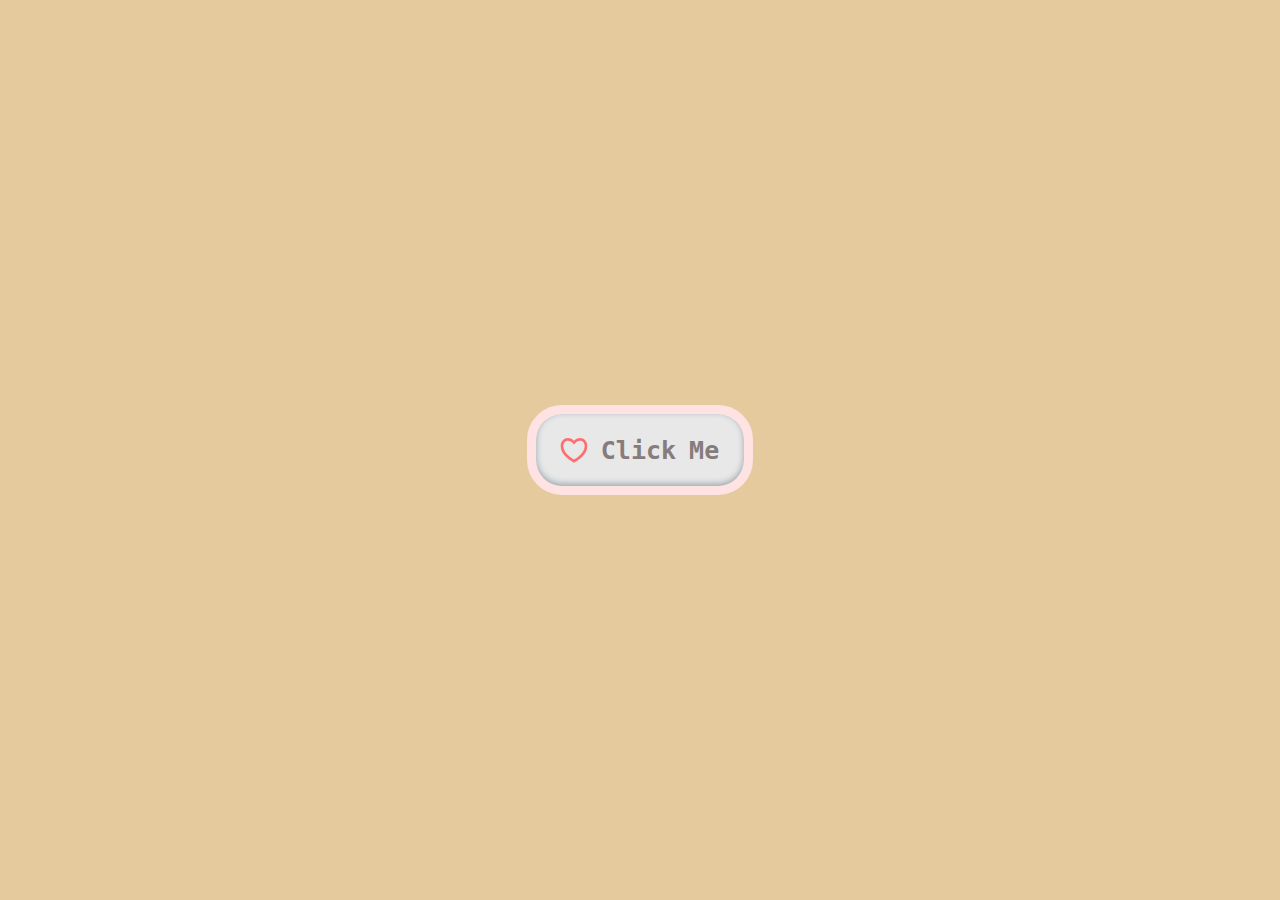
<file: index.html>
<!DOCTYPE html>
<html lang="en">
<head>
    <meta charset="UTF-8">
    <meta http-equiv="X-UA-Compatible" content="IE=edge">
    <meta name="viewport" content="width=device-width, initial-scale=1.0">
    <link rel="stylesheet" href="style.css">
    <title>Document</title>
</head>
<body>
    
    <button>
        <svg class="empty" xmlns="http://www.w3.org/2000/svg" viewBox="0 0 24 24" width="32" height="32"><path fill="none" d="M0 0H24V24H0z"></path><path d="M16.5 3C19.538 3 22 5.5 22 9c0 7-7.5 11-10 12.5C9.5 20 2 16 2 9c0-3.5 2.5-6 5.5-6C9.36 3 11 4 12 5c1-1 2.64-2 4.5-2zm-3.566 15.604c.881-.556 1.676-1.109 2.42-1.701C18.335 14.533 20 11.943 20 9c0-2.36-1.537-4-3.5-4-1.076 0-2.24.57-3.086 1.414L12 7.828l-1.414-1.414C9.74 5.57 8.576 5 7.5 5 5.56 5 4 6.656 4 9c0 2.944 1.666 5.533 4.645 7.903.745.592 1.54 1.145 2.421 1.7.299.189.595.37.934.572.339-.202.635-.383.934-.571z"></path></svg>
        <svg class="filled" height="32" width="32" viewBox="0 0 24 24" xmlns="http://www.w3.org/2000/svg"><path d="M0 0H24V24H0z" fill="none"></path><path d="M16.5 3C19.538 3 22 5.5 22 9c0 7-7.5 11-10 12.5C9.5 20 2 16 2 9c0-3.5 2.5-6 5.5-6C9.36 3 11 4 12 5c1-1 2.64-2 4.5-2z"></path></svg>
        <a href="letter.html">Click Me</a>
      </button>

</body>
</html>
</file>
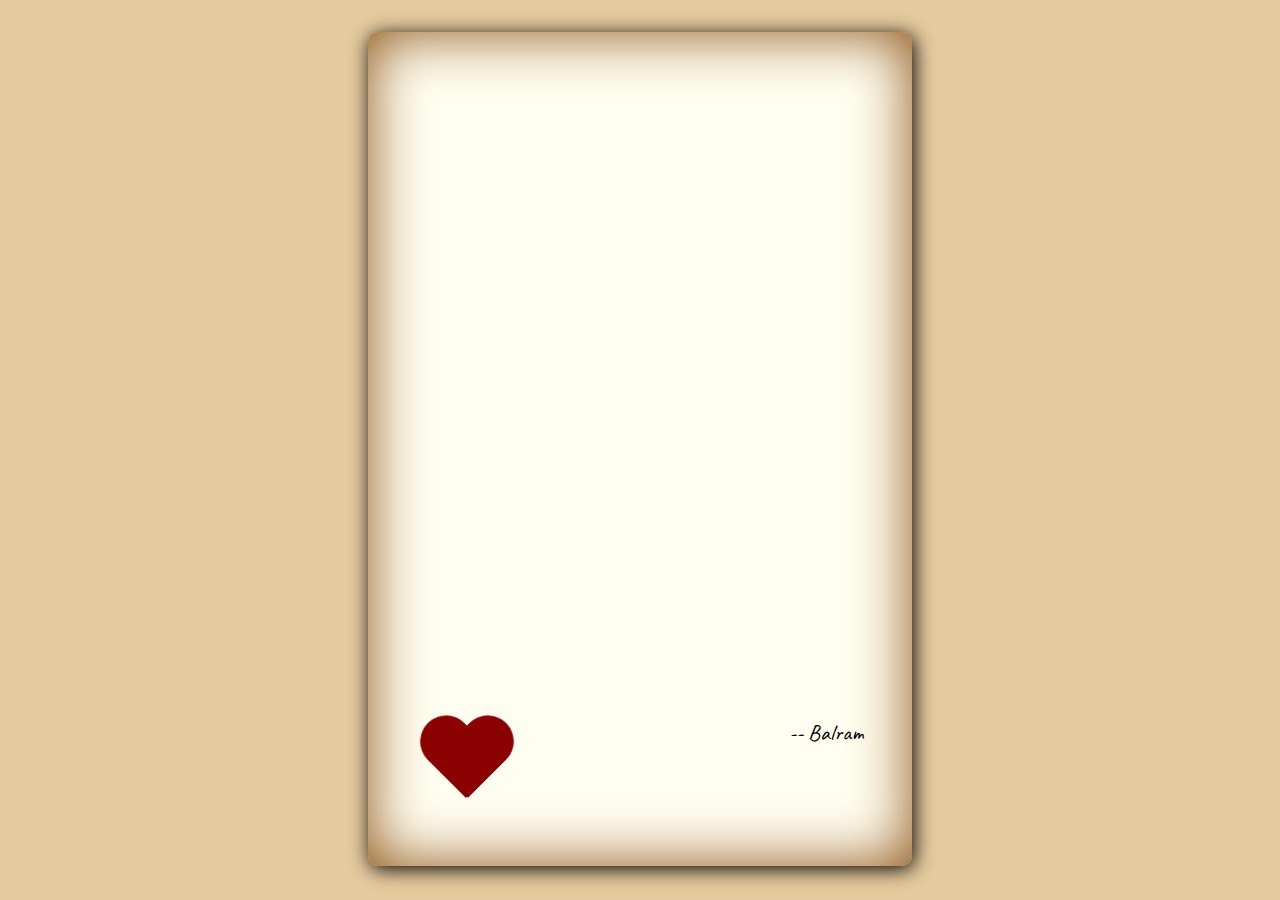
<file: letter.html>
<!DOCTYPE html>
<html lang="en">

<head>
    <meta charset="UTF-8">
    <meta http-equiv="X-UA-Compatible" content="IE=edge">
    <meta name="viewport" content="width=device-width, initial-scale=1.0">

    <link rel="stylesheet" href="https://unpkg.com/aos@next/dist/aos.css" />

    <link rel="stylesheet" href="letter.css">
    <title>Document</title>
</head>

<body>

    <div class="card">
        <p id="transforming-words">My Dear Dipasha,<br/>
            Jab mene apko pehli baar dekha. Us din he mujhe lg gaya tha ki apme kuch to special hai. Apki smile aur personality se me impress ho gya. Yrr Us din se tere bare me sochne se kud ko rok nahi pa raha...<br/>Hamari jada baat nahi hui lekin. Lekin fir bhi, I felt a connection that i haven't experienced before. aur tera apne kaam ke liye passion and the way you engage in conversation drew me closer to you.<br/>Dipasha, I want u to know that u hold a special place in my heart. And I have a strong feeling for u. Pta h apko, mere sath Haridwar me bs es baar he kuch accha hua h or infact me shyd lucky hu jo me tujhse mile or hamne baat bhi kari. <br/>I understand ki hum ek dusre ko jada nahi jante. Aur ye be ki mene pyar ka izhar bahut jaldi krr diya hai. Lekin mera manna h ki agar apke andar kisi ke liye true feelings hai. Then take a chance and express your true feeling.<br/>Dipasha, ye letter me yeh btane ke liye likh raha hu ki "I LOVE U DIPASHA...". aur mene feelings tere liye likhi hai  sbb sacchi h yrr...<br/>Please take ur time to reflect upon my words and know that whatever decision u make, I wil respect it. If u feel that same way , I would be overjoyed to continue this beautiful journey of love with u. If not, I will always treasure the memory. We have created together once and hold u dear in my heart...
            <div class="heart-container">
                <div class="heart"></div>
                <p>-- Balram</p>
              </div>         
        </p>
    </div>
    <svg class="filter">
        <filter id="wavy2">
            <feTurbulence x="0" y="0" baseFrequency="0.02" numOctaves="5" seed="1"></feTurbulence>
            <feDisplacementMap in="SourceGraphic" scale="20"></feDisplacementMap>
        </filter>
    </svg>



    <script src="https://unpkg.com/aos@next/dist/aos.js"></script>
    <script>
      AOS.init();

      const paragraph = document.getElementById('transforming-words');
const words = paragraph.innerText.split(' ');

paragraph.innerHTML = words.map((word, index) => {
  return `<span style="--index: ${index};">${word}</span>`;
}).join(' ');

    </script>

</body>

</html>
</file>
<file: style.css>
*{
    margin: 0;
    padding: 0;
}
body{
    width: 100vw;
    height: 100vh;
    display: flex;
    justify-content: center;
    align-items: center;
    background-color: #E5CA9E;
}

button {
    display: flex;
    justify-content: center;
    align-items: center;
    padding: 20px 25px 20px 22px;
    box-shadow: rgba(10, 37, 64, 0.35) 0px -2px 6px 0px inset;
    background-color: #e8e8e8;
    border-color: #ffe2e2;
    border-style: solid;
    border-width: 9px;
    border-radius: 35px;
    font-size: 25px;
    font-weight: 900;
    color: rgb(134, 124, 124);
    font-family: monospace;
    transition: transform 400ms cubic-bezier(.68,-0.55,.27,2.5), 
    border-color 400ms ease-in-out,
    background-color 400ms ease-in-out;
    word-spacing: -2px;
  }
button a{
    text-decoration: none;
    font-size: 25px;
    font-weight: 900;
    color: rgb(134, 124, 124);
    font-family: monospace;
    word-spacing: -2px;
  }
  
  @keyframes movingBorders {
    0% {
      border-color: #fce4e4;
    }
  
    50% {
      border-color: #ffd8d8;
    }
  
    90% {
      border-color: #fce4e4;
    }
  }
  
  button:hover {
    background-color: #eee;
    transform: scale(105%);
    animation: movingBorders 3s infinite;
  }
  
  button svg {
    margin-right: 11px;
    fill: rgb(255, 110, 110);
    transition: opacity 100ms ease-in-out;
  }
  
  .filled {
    position: absolute;
    opacity: 0;
    top: 20px;
    left: 22px;
  }
  
  @keyframes beatingHeart {
    0% {
      transform: scale(1);
    }
  
    15% {
      transform: scale(1.15);
    }
  
    30% {
      transform: scale(1);
    }
  
    45% {
      transform: scale(1.15);
    }
  
    60% {
      transform: scale(1);
    }
  }
  
  button:hover .empty {
    opacity: 0;
  }
  
  button:hover .filled {
    opacity: 1;
    animation: beatingHeart 1.2s infinite;
  }
</file>
<file: letter.css>
@import url('https://fonts.googleapis.com/css2?family=Caveat:wght@500&display=swap');

*{
    margin: 0;
    padding: 0;
}
body{
    display: flex;
    justify-content: center;
    align-items: center;
    background-color: #E5CA9E;
}
.card {
  margin: 2rem 0;
  width: 30rem;
  /* height: 50rem; */
  display: flex;
  flex-direction: column;
  padding: 2em;
  box-shadow: 2px 3px 20px black, 0 0 60px #8a4d0f inset;
  background: #fffef0;
  border-radius: 10px;
}



.card p {
  color: black;
  font-size: 1.4rem;
  align-items: center;
  font-family: 'Caveat', cursive;
}

.filter {
  display: none;
  position: absolute;
}






.heart-container {
    perspective: 800px;
    margin: 1rem;
    display: flex;
    justify-content: space-between;
  }
  
  .heart {
    position: relative;
    width: 100px;
    height: 100px;
    transform-style: preserve-3d;
    transform: rotateY(0deg);
    animation: rotateHeart 6s infinite linear;
  }
  
  @keyframes rotateHeart {
    0% {
      transform: rotateY(0deg);
    }
    100% {
      transform: rotateY(360deg);
    }
  }
  
  .heart:before,
  .heart:after {
    position: absolute;
    content: "";
    top: 0;
    width: 52px;
    height: 80px;
    border-radius: 50px 50px 0 0;
    background: darkred;
  }
  
  .heart:before {
    left: 50px;
    transform: rotate(-45deg);
    transform-origin: 0 100%;
  }
  
  .heart:after {
    left: 0;
    transform: rotate(45deg);
    transform-origin: 100% 100%;
  }
  




  @keyframes transformWords {
    0% {
      opacity: 0;
      transform: translateY(10px);
    }
    50% {
      opacity: 1;
      transform: translateY(0);
    }
    100% {
      opacity: 1;
      transform: translateY(-10px);
    }
  }
  
  #transforming-words span {
    display: inline-block;
    animation: transformWords 4s ;
    animation-fill-mode: forwards;
    animation-iteration-count: 1;
    animation-delay: calc(0.2s * var(--index));
    opacity: 0;
      }
</file>
